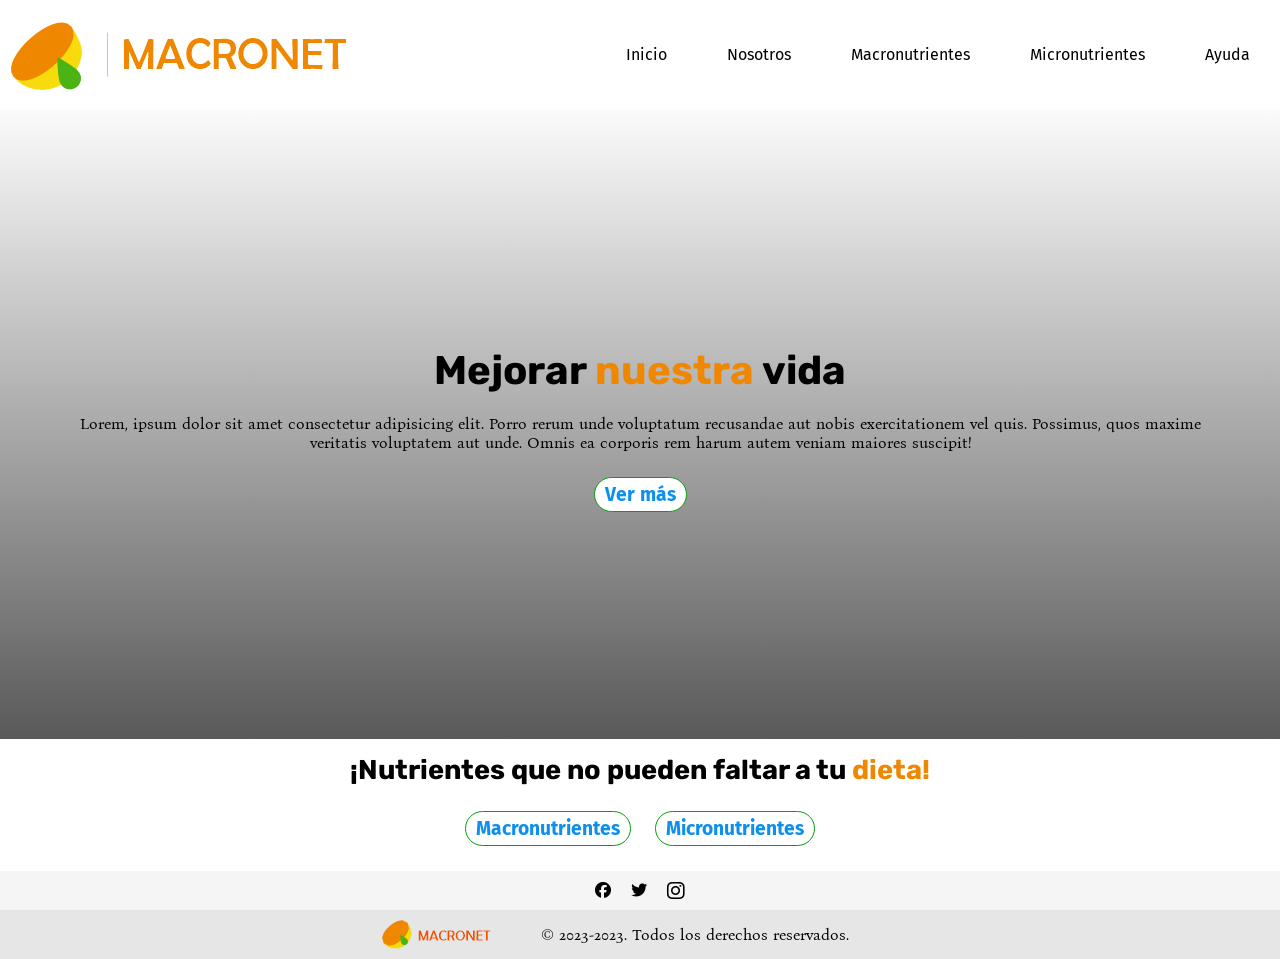
<file: index.html>
<!DOCTYPE html>
<html lang="en">
  <head>
    <meta charset="UTF-8" />
    <meta http-equiv="X-UA-Compatible" content="IE=edge" />
    <meta name="viewport" content="width=, initial-scale=1.0" />
    <title>Document</title>
    <!-- css -->
    <link rel="stylesheet" href="css/style.css">
     <!-- Fuentes e iconos -->
     <link href="https://fonts.googleapis.com/css2?family=Bona+Nova&family=Fira+Sans:wght@100;300;400&family=Rubik&display=swap" rel="stylesheet">

     <link rel="stylesheet" href="https://cdnjs.cloudflare.com/ajax/libs/font-awesome/6.3.0/css/all.min.css" integrity="sha512-SzlrxWUlpfuzQ+pcUCosxcglQRNAq/DZjVsC0lE40xsADsfeQoEypE+enwcOiGjk/bSuGGKHEyjSoQ1zVisanQ==" crossorigin="anonymous" referrerpolicy="no-referrer" />
  </head>
  <body>
    <header class="header">
        <div class="container">
      <div class="nav-logo">
        <a href="index.html"><img src="images/icon-pequeño.png" alt="" /></a>
        <a href="index.html"><img class="pag-name" src="images/logo-letra-white.png" alt=""> </a>
      </div>
   <input type="checkbox" id="side-menu" class="side-menu">
   <label for="side-menu" class="hamb"><span class="hamb-line"></span></label>
      <nav>
        <ul class="menu">
          <li class="nav-item"><a href="#" class="nav-link">Inicio</a></li>
          <li class="nav-item"><a href="pages/nosotros.html" class="nav-link">Nosotros</a></li>
          <li class="nav-item">
            <a href="pages/macronutrientes.html" class="nav-link">Macronutrientes</a>
          </li>
          <li class="nav-item">
            <a href="pages/micronutrientes.html" class="nav-link">Micronutrientes</a>
          </li>
          <li class="nav-item"><a href="pages/ayuda.html" class="nav-link">Ayuda</li></a>
        </ul>
      </nav></div>
    </header>
    <main class="main-index">
      <div class="container">
        <h1>Mejorar <span class="orangecolor">nuestra</span> vida</h1>
        <p>
          Lorem, ipsum dolor sit amet consectetur adipisicing elit. Porro rerum
          unde voluptatum recusandae aut nobis exercitationem vel quis.
          Possimus, quos maxime veritatis voluptatem aut unde. Omnis ea corporis
          rem harum autem veniam maiores suscipit!
        </p>
        <button><a href="pages/nosotros.html">Ver más</a></button>
      </div>
    </main>
    <section class="card">
        <div class="container">
      <h2>¡Nutrientes que no pueden faltar a tu <span class="orangecolor">dieta!</span></h2>
      <button><a href="pages/macronutrientes.html">Macronutrientes</a></button>
      <button><a href="pages/micronutrientes.html">Micronutrientes</a></button>
    </div></section>
    <footer>
      <section class="redes container">
        <div class="icon">
            <a href=""><i class="fa-brands fa-facebook"></i></a>
            <a href=""><i class="fa-brands fa-twitter"></i></a>
            <a href=""><i class="fa-brands fa-5x fa-lg fa-instagram"></i></a>
        </div>
      </section>
      <section class="copy container">
        <img src="images/logo-nav-footer.png" alt="" />
        <p>© 2023-2023. Todos los derechos reservados.</p>
      </section>
    </footer>
  </body>
</html>
</file>
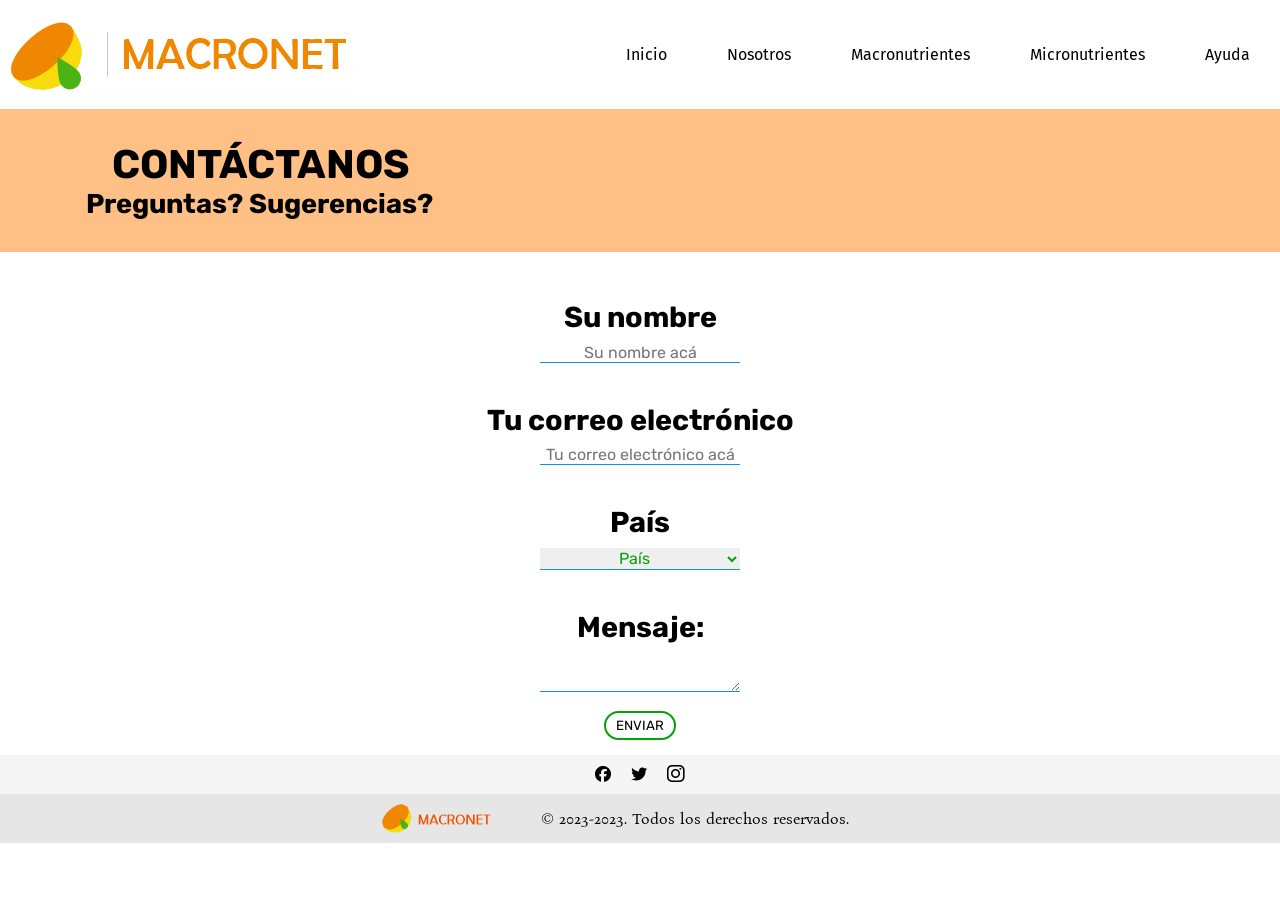
<file: pages/ayuda.html>
<!DOCTYPE html>
<html lang="en">
  <head>
    <meta charset="UTF-8" />
    <meta http-equiv="X-UA-Compatible" content="IE=edge" />
    <meta name="viewport" content="width=, initial-scale=1.0" />
    <title>Document</title>
    <!-- css -->
    <link rel="stylesheet" href="../css/style.css">
     <!-- Fuentes e iconos -->
     <link href="https://fonts.googleapis.com/css2?family=Bona+Nova&family=Fira+Sans:wght@100;300;400&family=Rubik&display=swap" rel="stylesheet">

     <link rel="stylesheet" href="https://cdnjs.cloudflare.com/ajax/libs/font-awesome/6.3.0/css/all.min.css" integrity="sha512-SzlrxWUlpfuzQ+pcUCosxcglQRNAq/DZjVsC0lE40xsADsfeQoEypE+enwcOiGjk/bSuGGKHEyjSoQ1zVisanQ==" crossorigin="anonymous" referrerpolicy="no-referrer" />
  </head>
  <body>
    <header class="header">
        <div class="container">
      <div class="nav-logo">
        <a href="../index.html"><img src="../images/icon-pequeño.png" alt="" /></a>
        <a href="../index.html"><img class="pag-name" src="../images/logo-letra-white.png" alt=""> </a>
      </div>
   <input type="checkbox" id="side-menu" class="side-menu">
   <label for="side-menu" class="hamb"><span class="hamb-line"></span></label>
      <nav>
        <ul class="menu">
          <li class="nav-item"><a href="../index.html" class="nav-link">Inicio</a></li>
          <li class="nav-item"><a href="#" class="nav-link">Nosotros</a></li>
          <li class="nav-item">
            <a href="macronutrientes.html" class="nav-link">Macronutrientes</a>
          </li>
          <li class="nav-item">
            <a href="micronutrientes.html" class="nav-link">Micronutrientes</a>
          </li>
          <li class="nav-item"><a href="ayuda.html" class="nav-link">Ayuda</li></a>
        </ul>
      </nav></div>
    </header>
    <main>
        <div class="container">
          <div class="contenedor-ayuda"><h1>CONTÁCTANOS</h1>
          <h2>Preguntas? Sugerencias?</h2></div>
          
          <div class="cuerpoform">
            <form class="form" action="#" autocomplete="off">
                <div class="form__container">
                <div class="form__group">
                   <h3 class="form__title">Su nombre</h3>
                   <input type="text" name="nombre" placeholder="Su nombre acá" class="form__input">
                </div>
                <div class="form__group">
                  <h3 id="name" class="form__title">Tu correo electrónico</h3>
                  <input id="email" type="email" name="email" placeholder="Tu correo electrónico acá" class="form__input">
                </div>
                <div class="form__group">
                   <h3 class="form__title">País</h3>
                   <select class="form__input">
                     <option>País</option>
                     <option>Argentina</option>
                     <option>Uruguay</option>
                     <option>Colombia</option>
                     <option>Chile</option>
                     <option>Brasil</option>
                     <option>Bolivia</option>
                     <option>Paraguay</option>
                  </select>
                </div>
                <div class="form__group">
                    <h3 class="form__title">Mensaje:</h3>
     <textarea class="form__input" name="mensaje" id="Mensaje"></textarea>
<br>
       <input type="submit" name="enviar" value="ENVIAR" class="form__submit"></div></div>
    </form> </div>
         </div>
    </main>


    <footer>
        <section class="redes container">
          <div class="icon">
              <a href=""><i class="fa-brands fa-facebook"></i></a>
              <a href=""><i class="fa-brands fa-twitter"></i></a>
              <a href=""><i class="fa-brands fa-5x fa-lg fa-instagram"></i></a>
          </div>
        </section>
        <section class="copy container">
          <img src="../images/logo-nav-footer.png" alt="" />
          <p>© 2023-2023. Todos los derechos reservados.</p>
        </section>
      </footer>
    </body>
  </html>
</file>
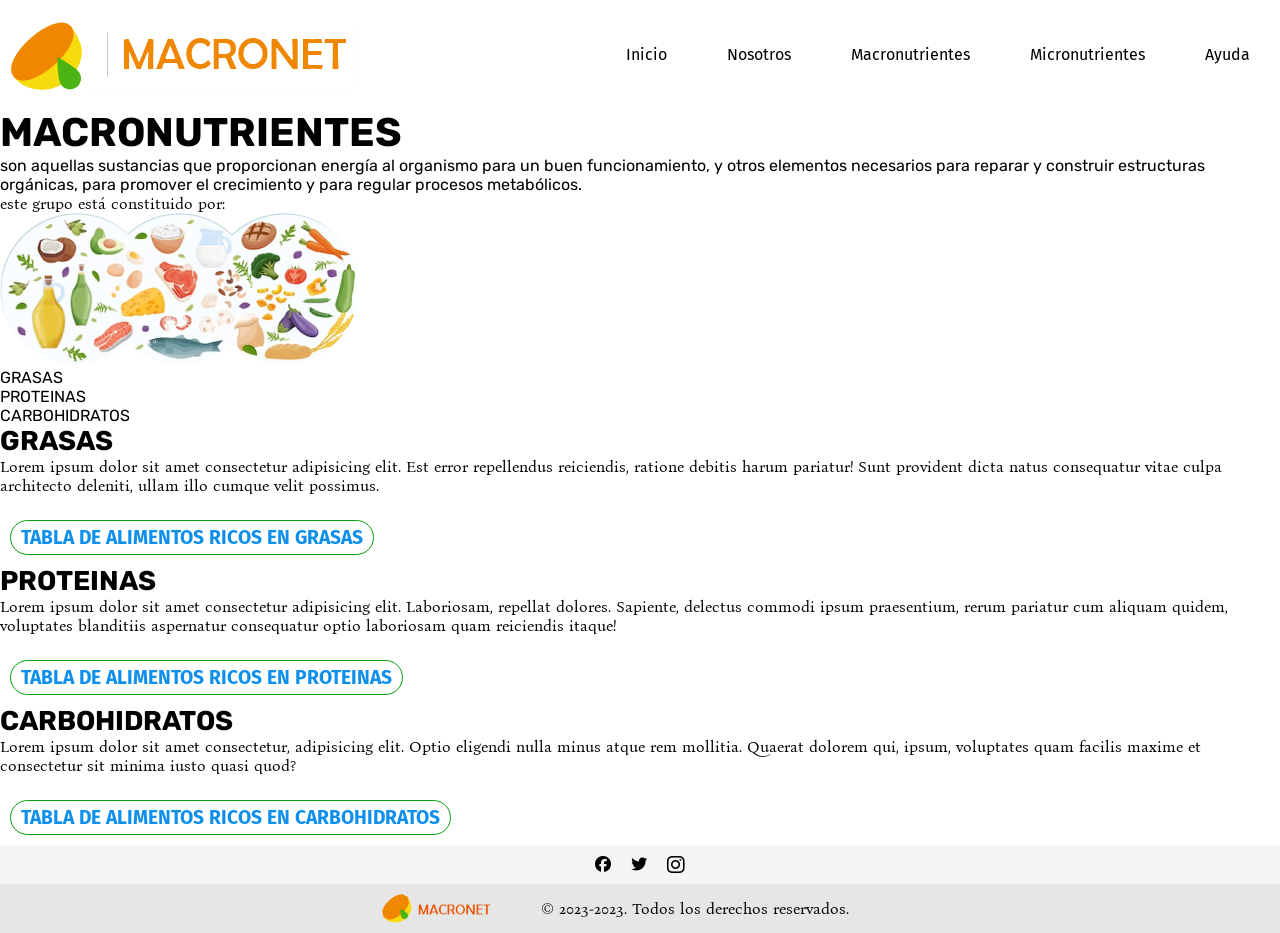
<file: pages/macronutrientes.html>
<!DOCTYPE html>
<html lang="en">
  <head>
    <meta charset="UTF-8" />
    <meta http-equiv="X-UA-Compatible" content="IE=edge" />
    <meta name="viewport" content="width=, initial-scale=1.0" />
    <title>Document</title>
    <!-- css -->
    <link rel="stylesheet" href="../css/style.css">
     <!-- Fuentes e iconos -->
     <link href="https://fonts.googleapis.com/css2?family=Bona+Nova&family=Fira+Sans:wght@100;300;400&family=Rubik&display=swap" rel="stylesheet">

     <link rel="stylesheet" href="https://cdnjs.cloudflare.com/ajax/libs/font-awesome/6.3.0/css/all.min.css" integrity="sha512-SzlrxWUlpfuzQ+pcUCosxcglQRNAq/DZjVsC0lE40xsADsfeQoEypE+enwcOiGjk/bSuGGKHEyjSoQ1zVisanQ==" crossorigin="anonymous" referrerpolicy="no-referrer" />
  </head>
  <body>
    <header class="header">
        <div class="container">
      <div class="nav-logo">
        <a href="../index.html"><img src="../images/icon-pequeño.png" alt="" /></a>
        <a href="../index.html"><img class="pag-name" src="../images/logo-letra-white.png" alt=""> </a>
      </div>
   <input type="checkbox" id="side-menu" class="side-menu">
   <label for="side-menu" class="hamb"><span class="hamb-line"></span></label>
      <nav>
        <ul class="menu">
          <li class="nav-item"><a href="../index.html" class="nav-link">Inicio</a></li>
          <li class="nav-item"><a href="#" class="nav-link">Nosotros</a></li>
          <li class="nav-item">
            <a href="macronutrientes.html" class="nav-link">Macronutrientes</a>
          </li>
          <li class="nav-item">
            <a href="micronutrientes.html" class="nav-link">Micronutrientes</a>
          </li>
          <li class="nav-item"><a href="ayuda.html" class="nav-link">Ayuda</li></a>
        </ul>
      </nav></div>
    </header>

    <!-- INTRODUCCIÓN -->
    <div> <h1>MACRONUTRIENTES</h1>
      son aquellas sustancias que proporcionan energía al organismo para un buen 
      funcionamiento, y otros elementos necesarios para reparar y construir estructuras 
      orgánicas, para promover el crecimiento y para regular procesos metabólicos. 
   <p> este grupo está constituido por:</p> 
   <img src="../images/grasas-carbohidratos-proteinas.png" alt="grasas-carbohidratos-proteinas">
   <ul><li>GRASAS</li>
  <li>PROTEINAS</li>
<li>CARBOHIDRATOS</li></ul>
  </div>
  <div class="grasa">
    <h2>GRASAS</h2>
    <p>Lorem ipsum dolor sit amet consectetur adipisicing elit. Est error repellendus reiciendis, ratione debitis harum pariatur! Sunt provident dicta natus consequatur vitae culpa architecto deleniti, ullam illo cumque velit possimus.</p> 
  <button> <a href="https://www.cun.es/chequeos-salud/vida-sana/nutricion/alimentos-ricos-grasa">TABLA DE ALIMENTOS RICOS EN GRASAS</a></button> </div>
    <div class="proteina"><h2>PROTEINAS</h2>
    <p>Lorem ipsum dolor sit amet consectetur adipisicing elit. Laboriosam, repellat dolores. Sapiente, delectus commodi ipsum praesentium, rerum pariatur cum aliquam quidem, voluptates blanditiis aspernatur consequatur optio laboriosam quam reiciendis itaque!</p>
    <button> <a href="https://www.tuasaude.com/es/alimentos-ricos-en-proteinas/">TABLA DE ALIMENTOS RICOS EN PROTEINAS</a></button></div> 
    <div class="carbohidrato"><h2>CARBOHIDRATOS</h2>
    <p>Lorem ipsum dolor sit amet consectetur, adipisicing elit. Optio eligendi nulla minus atque rem mollitia. Quaerat dolorem qui, ipsum, voluptates quam facilis maxime et consectetur sit minima iusto quasi quod?</p>
    <button> <a href="https://mejorconsalud.as.com/8-alimentos-ricos-en-carbohidratos/">TABLA DE ALIMENTOS RICOS EN CARBOHIDRATOS</a></button>
</div>


    <footer>
        <section class="redes container">
          <div class="icon">
              <a href=""><i class="fa-brands fa-facebook"></i></a>
              <a href=""><i class="fa-brands fa-twitter"></i></a>
              <a href=""><i class="fa-brands fa-5x fa-lg fa-instagram"></i></a>
          </div>
        </section>
        <section class="copy container">
          <img src="../images/logo-nav-footer.png" alt="" />
          <p>© 2023-2023. Todos los derechos reservados.</p>
        </section>
      </footer>
    </body>
  </html>
</file>
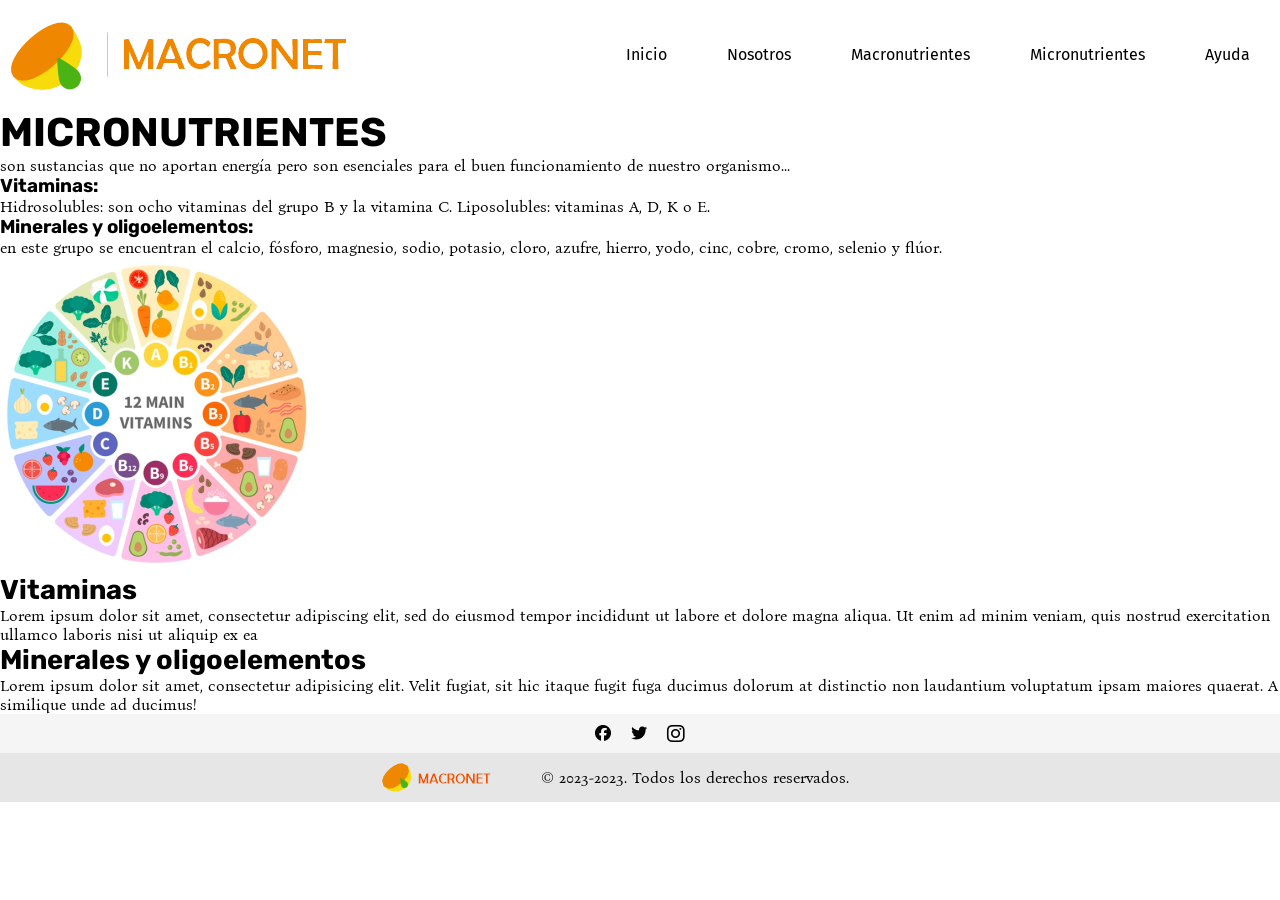
<file: pages/micronutrientes.html>
<!DOCTYPE html>
<html lang="en">
  <head>
    <meta charset="UTF-8" />
    <meta http-equiv="X-UA-Compatible" content="IE=edge" />
    <meta name="viewport" content="width=, initial-scale=1.0" />
    <title>Document</title>
    <!-- css -->
    <link rel="stylesheet" href="../css/style.css">
     <!-- Fuentes e iconos -->
     <link href="https://fonts.googleapis.com/css2?family=Bona+Nova&family=Fira+Sans:wght@100;300;400&family=Rubik&display=swap" rel="stylesheet">

     <link rel="stylesheet" href="https://cdnjs.cloudflare.com/ajax/libs/font-awesome/6.3.0/css/all.min.css" integrity="sha512-SzlrxWUlpfuzQ+pcUCosxcglQRNAq/DZjVsC0lE40xsADsfeQoEypE+enwcOiGjk/bSuGGKHEyjSoQ1zVisanQ==" crossorigin="anonymous" referrerpolicy="no-referrer" />
  </head>
  <body>
    <header class="header">
        <div class="container">
      <div class="nav-logo">
        <a href="../index.html"><img src="../images/icon-pequeño.png" alt="" /></a>
        <a href="../index.html"><img class="pag-name" src="../images/logo-letra-white.png" alt=""> </a>
      </div>
   <input type="checkbox" id="side-menu" class="side-menu">
   <label for="side-menu" class="hamb"><span class="hamb-line"></span></label>
      <nav>
        <ul class="menu">
          <li class="nav-item"><a href="../index.html" class="nav-link">Inicio</a></li>
          <li class="nav-item"><a href="#" class="nav-link">Nosotros</a></li>
          <li class="nav-item">
            <a href="macronutrientes.html" class="nav-link">Macronutrientes</a>
          </li>
          <li class="nav-item">
            <a href="micronutrientes.html" class="nav-link">Micronutrientes</a>
          </li>
          <li class="nav-item"><a href="ayuda.html" class="nav-link">Ayuda</li></a>
        </ul>
      </nav></div>
    </header>
    <div><h1>MICRONUTRIENTES</h1>
      <p>son sustancias que no aportan energía pero son esenciales para el buen 
        funcionamiento de nuestro organismo...</p>
      <h3>Vitaminas:</h3><p>Hidrosolubles: son ocho vitaminas del grupo B y la vitamina C.
        Liposolubles: vitaminas A, D, K o E.</p>
      <h3>Minerales y oligoelementos:</h3><p>en este grupo se encuentran el calcio, fósforo, magnesio, sodio, 
        potasio, cloro, azufre, hierro, yodo, cinc, cobre, cromo, selenio y flúor.</p>
      <img src="../images/vitamina12.png" alt="ruleta de las 12 vitaminas"></div>
      <div class="vitamina">
        <h2>Vitaminas</h2> <p>Lorem ipsum dolor sit amet, consectetur adipiscing elit, sed do eiusmod tempor incididunt ut labore et 
          dolore magna aliqua. Ut enim ad minim veniam, quis nostrud exercitation ullamco laboris nisi ut aliquip ex ea</p>  
      </div>
      <div class="minerales-oligoelementos">
        <h2>Minerales y oligoelementos</h2> <p>Lorem ipsum dolor sit amet, consectetur adipisicing elit. Velit fugiat, sit hic itaque fugit fuga ducimus dolorum at distinctio non laudantium voluptatum ipsam maiores quaerat. A similique unde ad ducimus!</p>
      </div>


    <footer>
        <section class="redes container">
          <div class="icon">
              <a href=""><i class="fa-brands fa-facebook"></i></a>
              <a href=""><i class="fa-brands fa-twitter"></i></a>
              <a href=""><i class="fa-brands fa-5x fa-lg fa-instagram"></i></a>
          </div>
        </section>
        <section class="copy container">
          <img src="../images/logo-nav-footer.png" alt="" />
          <p>© 2023-2023. Todos los derechos reservados.</p>
        </section>
      </footer>
    </body>
  </html>
</file>
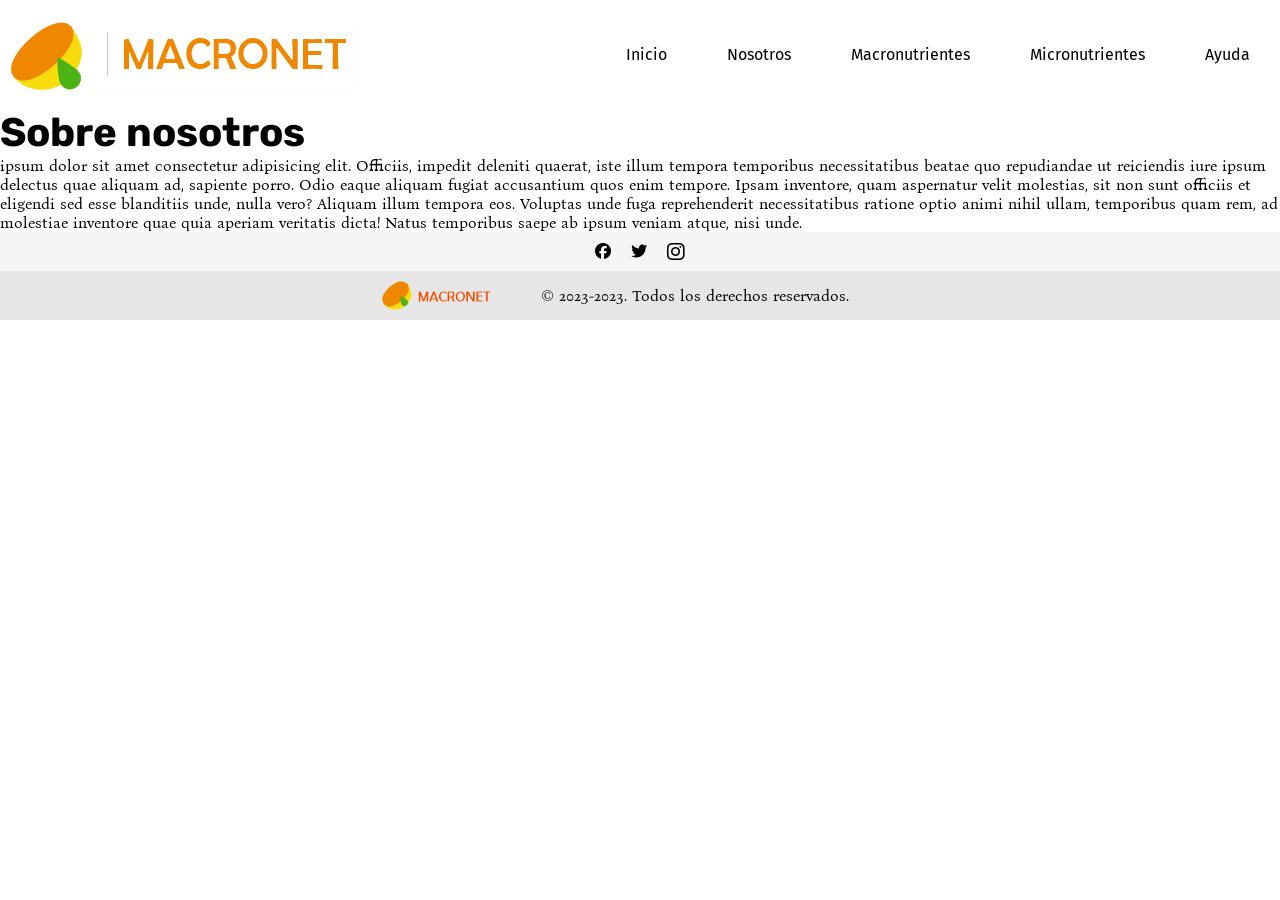
<file: pages/nosotros.html>
<!DOCTYPE html>
<html lang="en">
  <head>
    <meta charset="UTF-8" />
    <meta http-equiv="X-UA-Compatible" content="IE=edge" />
    <meta name="viewport" content="width=, initial-scale=1.0" />
    <title>Document</title>
    <!-- css -->
    <link rel="stylesheet" href="../css/style.css">
     <!-- Fuentes e iconos -->
     <link href="https://fonts.googleapis.com/css2?family=Bona+Nova&family=Fira+Sans:wght@100;300;400&family=Rubik&display=swap" rel="stylesheet">

     <link rel="stylesheet" href="https://cdnjs.cloudflare.com/ajax/libs/font-awesome/6.3.0/css/all.min.css" integrity="sha512-SzlrxWUlpfuzQ+pcUCosxcglQRNAq/DZjVsC0lE40xsADsfeQoEypE+enwcOiGjk/bSuGGKHEyjSoQ1zVisanQ==" crossorigin="anonymous" referrerpolicy="no-referrer" />
  </head>
  <body>
    <header class="header">
        <div class="container">
      <div class="nav-logo">
        <a href="../index.html"><img src="../images/icon-pequeño.png" alt="" /></a>
        <a href="../index.html"><img class="pag-name" src="../images/logo-letra-white.png" alt=""> </a>
      </div>
   <input type="checkbox" id="side-menu" class="side-menu">
   <label for="side-menu" class="hamb"><span class="hamb-line"></span></label>
      <nav>
        <ul class="menu">
          <li class="nav-item"><a href="../index.html" class="nav-link">Inicio</a></li>
          <li class="nav-item"><a href="#" class="nav-link">Nosotros</a></li>
          <li class="nav-item">
            <a href="macronutrientes.html" class="nav-link">Macronutrientes</a>
          </li>
          <li class="nav-item">
            <a href="micronutrientes.html" class="nav-link">Micronutrientes</a>
          </li>
          <li class="nav-item"><a href="ayuda.html" class="nav-link">Ayuda</li></a>
        </ul>
      </nav></div>
    </header>
<main> 
  <h1>Sobre nosotros</h1>
  <p> ipsum dolor sit amet consectetur adipisicing elit. Officiis, impedit deleniti quaerat, iste illum tempora temporibus necessitatibus beatae quo repudiandae ut reiciendis iure ipsum delectus quae aliquam ad, sapiente porro.
  Odio eaque aliquam fugiat accusantium quos enim tempore. Ipsam inventore, quam aspernatur velit molestias, sit non sunt officiis et eligendi sed esse blanditiis unde, nulla vero? Aliquam illum tempora eos.
  Voluptas unde fuga reprehenderit necessitatibus ratione optio animi nihil ullam, temporibus quam rem, ad molestiae inventore quae quia aperiam veritatis dicta! Natus temporibus saepe ab ipsum veniam atque, nisi unde.
</p></main>


    <footer>
        <section class="redes container">
          <div class="icon">
              <a href=""><i class="fa-brands fa-facebook"></i></a>
              <a href=""><i class="fa-brands fa-twitter"></i></a>
              <a href=""><i class="fa-brands fa-5x fa-lg fa-instagram"></i></a>
          </div>
        </section>
        <section class="copy container">
          <img src="../images/logo-nav-footer.png" alt="" />
          <p>© 2023-2023. Todos los derechos reservados.</p>
        </section>
      </footer>
    </body>
  </html>
</file>
<file: css/style.css>
* {
  box-sizing: border-box;
  margin: 0;
  padding: 0;
}

body {
  font-family: "Rubik", sans-serif;
}
h1 {
  font-size: 2.5em;
  font-family: "Rubik", sans-serif;
}
h2 {
  font-size: 1.7em;
  font-family: "Rubik", sans-serif;
}
p {
  font-size: 1em;
  font-family: "Bona Nova", serif;
}
ul {
  list-style: none;
}
a {
  text-decoration: none;
  color: black;
  font-family: "Fira Sans", sans-serif;
}

/* BOTONES */
button {
  color: rgb(12, 143, 237);
  text-decoration: none;
  background-color: white;
  padding: 5px 10px;
  border: 1px solid rgb(4, 161, 12);
  border-radius: 1em;
  font-weight: bold;
  font-family: "Fira Sans", sans-serif;
  margin: 25px 10px 10px 10px;
  font-size: 1.2em;
}
button a {
  color: rgb(12, 143, 237);
}
button:hover {
  background-color: rgb(4, 161, 12);
}
button a:hover {
  color: white;
}

.container {
  max-width: 1400px;
  margin: auto;
}

/* dropdown y nav */

.header {
  position: sticky;
  top: 0;
  width: 100%;
  background-color: rgb(255, 255, 255);
  margin: 15px 0;
}

.nav-logo {
  display: inline-block;
  padding: 5px 0 0 10px;
}

nav {
  width: 100%;
  height: 100%;
  position: fixed;
  overflow: hidden;
  max-height: 0;
  transition: max-height 0.5s ease-out;
  background-color: white;
}

.menu a {
  display: block;
  padding: 30px;
  color: black;
}
.menu a:hover {
  background-color: rgb(4, 161, 12);
}

.hamb {
  cursor: pointer;
  float: right;
  padding: 40px 20px;
}
.hamb-line {
  background-color: rgb(255, 140, 0);
  display: block;
  height: 2px;
  position: relative;
  width: 24px;
}

.hamb-line::before,
.hamb-line::after {
  background-color: rgb(255, 140, 0);
  content: "";
  display: block;
  height: 100%;
  position: absolute;
  transition: all 0.2s ease-out;
  width: 100%;
}

.hamb-line::before {
  top: 5px;
}

.hamb-line::after {
  top: -5px;
}
.side-menu {
  display: none;
}
.side-menu:checked ~ nav {
  max-height: 100%;
}
.side-menu:checked ~ .hamb .hamb-line {
  background: transparent;
}
.side-menu:checked ~ .hamb .hamb-line::before {
  transform: rotate(-45deg);
  top: 0;
}
.side-menu:checked ~ .hamb .hamb-line::after {
  transform: rotate(45deg);
  top: 0;
}
/* media para menú hamburguesa */
@media (min-width: 1140px) {
  nav {
    max-height: none;
    top: 0;
    position: relative;
    float: right;
    width: fit-content;
    background-color: transparent;
  }
  .menu li {
    float: left;
  }
  .menu li a:hover {
    color: rgb(250, 250, 250);
  }
  .hamb {
    display: none;
  }

  .contenedor-ayuda h1,
  .contenedor-ayuda h2 {
    text-align: start;
    padding-left: 2em;
  }
}

/* HERO */
.main-index {
  background-image: linear-gradient(
      0deg,
      rgba(0, 0, 0, 0.651),
      rgba(249, 250, 249, 0.74)
    ),
    url(https://b2283449.smushcdn.com/2283449/wp-content/uploads/2021/05/Dia-de-la-nutricion.jpg?lossy=1&strip=1&webp=1);
  display: flex;
  align-items: center;
  justify-content: center;
  text-align: center;
  flex-direction: column;
  height: 70vh;
  padding: 15px;
  background-repeat: no-repeat;
  background-size: cover;
  background-position: center center;
}

.orangecolor {
  color: rgb(240, 135, 0);
}

.main-index h1 {
  padding: 20px;
  color: rgb(0, 0, 0);
}
.container p {
  margin: 0 50px;
}

/* Cards */
.card {
  margin: 1.3;
}
.card .container {
  text-align: center;
  padding: 15px 20px;
}

.icon {
  display: flex;
  align-items: center;
  justify-content: center;
  background-color: rgb(245, 245, 245);
}
.icon a {
  margin: 10px;
}

.copy {
  background-color: rgb(230, 230, 230);
  display: flex;
  align-items: center;
  justify-content: center;
  padding: 10px;
  text-align: center;
}

@media (max-width: 504px) {
  .pag-name {
    display: none;
  }
}

.contenedor-ayuda {
  background-color: rgb(255, 192, 133);
  text-align: center;
  padding: 2em;
}

/* Formu */
.cuerpoform {
  display: flex;
}

.form {
  margin: auto;
  width: 90%;
  max-width: 400px;
  text-align: center;
}

.form__title {
  font-size: 1.8rem;
  margin-bottom: 0.3em;
}

.form__container {
  margin-top: 3em;
  display: grid;
  gap: 2.5em;
}
.completar {
  position: relative;
}

.form__input {
  width: 50%;

  color: rgb(4, 161, 12);
  font-size: 1rem;

  border: none;
  outline: none;
  border-bottom: 1px solid rgb(12, 143, 237);
  text-align: center;
  font-family: "Rubik", sans-serif;
}

.form__submit {
  border: 2px solid rgb(4, 161, 12);
  padding: 5px 10px;
  font-family: "Rubik", sans-serif;
  border-radius: 2em;
  margin: 15px;
  background-color: white;
}
</file>
